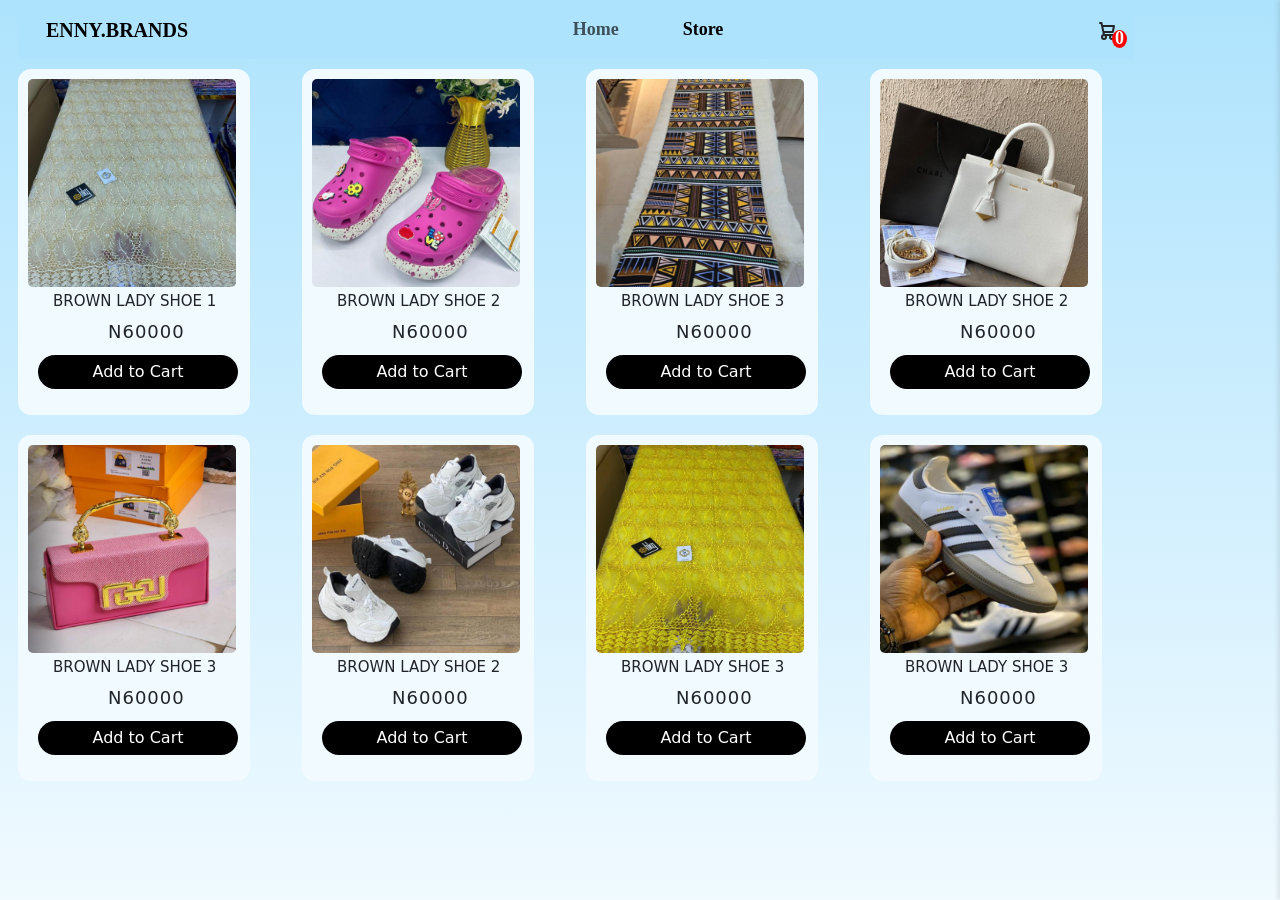
<file: store.html>
<!DOCTYPE html>
<html lang="en">
<head>
    <meta charset="UTF-8">
    <meta name="viewport" content="width=device-width, initial-scale=1.0">
    <link href="https://fonts.googleapis.com/css2?family=Poppins&display=swap" rel="stylesheet" />
    <link href="https://cdn.jsdelivr.net/npm/bootstrap@5.3.3/dist/css/bootstrap.min.css" rel="stylesheet">
    <link href="https://cdnjs.cloudflare.com/ajax/libs/font-awesome/6.5.0/css/all.min.css" rel="stylesheet">
    <link rel="stylesheet" href="enny.css">
    <title>ENNY.STORE</title>
</head>
<body class="">
  <div class="container">
      <header>
<nav class="navbar navbar-expand-lg" style="background: #aee3fd;">
  <div class="container-fluid d-flex justify-content-between align-items-center">
    
    <!-- Brand and Small-Screen Cart -->
    <div class="d-flex align-items-center gap-3">
      <a class="navbar-brand fw-bold ms-3" href="#">ENNY.BRANDS</a>
      <!-- <a href="#" class="d-lg-none"><i class="fa-solid fa-cart-shopping fs-5"></i></a> -->
    </div>

    <!-- Toggle Button for Mobile -->
    <button class="navbar-toggler" type="button" data-bs-toggle="collapse"
      data-bs-target="#navbarSupportedContent" aria-controls="navbarSupportedContent"
      aria-expanded="false" aria-label="Toggle navigation">
      <span class="navbar-toggler-icon"></span>
    </button>

    <!-- Nav Links Centered -->
    <div class="collapse navbar-collapse justify-content-center" id="navbarSupportedContent">
      <ul class="navbar-nav mx-auto mb-2 mb-lg-0 gap-lg-5 gap-md-1">
        <li class="nav-item">
          <a class="nav-link" href="index.html">Home</a>
        </li>
        <li class="nav-item">
          <a class="nav-link active" aria-current="page" href="store.html">Store</a>
        </li>
      </ul>
    </div>
<div class="icon-cart">
  <svg aria-hidden="true" xmlns="http://www.w3.org/2000/svg" width="24" height="24" fill="none" viewBox="0 0 24 24">
  <path stroke="currentColor" stroke-linecap="round" stroke-linejoin="round" stroke-width="2" d="M5 4h1.5L9 16m0 0h8m-8 0a2 2 0 1 0 0 4 2 2 0 0 0 0-4Zm8 0a2 2 0 1 0 0 4 2 2 0 0 0 0-4Zm-8.5-3h9.25L19 7H7.312"/>
</svg>
<span>0</span>
</div>
</nav>
</header>

<section>
  <div class="listProduct">
    <div class="item">
      <img src="" alt="">
      <h2></h2>
      <div class="price"></div>
      <button class="addCart"></button>
    </div>
  </div>
</section>

<section>
  <div class="cartTab">
    <h1>Shopping Cart</h1>
    <div class="listCart">
      <!-- Items will be added by JS -->
    </div>
    <div class="btn">
      <button class="close">CLOSE</button>
      <button class="checkOut">CHECK OUT</button>
    </div>
  </div>
</section>


<!-- <script src="home.js"></script> -->
<script src="https://cdn.jsdelivr.net/npm/bootstrap@5.3.3/dist/js/bootstrap.bundle.min.js"></script>
 <script src="store.js"></script>
</body>
</html>
</file>
<file: enny.css>
/* home page css */
* {
  margin: 0;
  padding: 0;
  box-sizing: border-box;
}

html,
body {
  max-width: 90vw;
  height: 100%;
  background: linear-gradient(to bottom, #aee3fd, #f0faff);
  /* font-family: Roboto, sans-serif; */
  background-repeat: no-repeat;
  background-attachment: fixed;
  transition: transform 0.5s;
}
.main {
  min-height: 100vh;
  background: transparent;
}
header {
  font-family: roboto;
  font-size: 18px;
  font-weight: bold;
  box-shadow: none;
  background-color: #aee3fd;
}
#navbar {
  border-radius: 10px;
}
.main {
  margin-top: 300px;
}
.main p {
  font-size: 30px;
  font-family: poppin;
  margin-top: 170px;
}
.main img {
  width: 300px;
  height: auto;
}
.main button {
  margin-top: 30px;
  font-size: 20px;
  border-radius: 10px;
  width: 140px;
  height: 40px;
  background-color: #aee3fd;
}
.main button:hover {
  background-color: rgba(127, 191, 211, 0.459);
  color: #3fb4ee;
}
.image-container {
  width: 300px;
  height: auto;
  overflow: hidden;
  position: relative;
  margin-top: 50px;
}
.second-main {
  margin-top: 90px;
}
.image-container img {
  width: 300px;
  height: 500px;
  display: block;
  object-fit: cover;
  border-radius: 10px;
}
.hidden-images {
  display: none;
}
.second-main img {
  margin-top: 10px;
  border-radius: 10px;
}
svg {
  width: 30px;
  cursor: pointer;
}
header .icon-cart {
  position: relative;
}
header .icon-cart span {
  display: flex;
  width: 15px;
  height: 18px;
  background-color: red;
  justify-content: center;
  align-items: center;
  color: #fff;
  border-radius: 50%;
  position: absolute;
  top: 50%;
  left: 20px;
  cursor: pointer;
}

/* store page */
.listProduct .item img {
  width: 13rem;
  height: 13rem;
  border-radius: 5px;
}
.listProduct {
  margin-top: 10px;
  display: grid;
  grid-template-columns: repeat(auto-fit, minmax(220px, 1fr));
  gap: 20px;
}
.listProduct .item {
  background-color: #f0faff;
  padding: 10px;
  border-radius: 13px;
  width: 100%;
  max-width: clamp(14rem, 14.5rem, 15rem);
  max-height: 25rem;
  height: 100%;
  margin-bottom: 16px;
}
.listProduct .item h2 {
  font-weight: 500;
  font-size: 15px;
  margin-left: 25px;
  margin-top: 5px;
}
.listProduct .item .price {
  font-weight: 500;
  font-size: large;
  margin-left: 80px;
  margin-top: 1px;
  letter-spacing: 1px;
}
.listProduct .item button {
  background-color: black;
  color: white;
  padding: 5px 10px;
  border-radius: 20px;
  margin-top: 10px;
  border: none;
  cursor: pointer;
  margin-left: 10px;
  width: 200px;
}

/* cart page */
.cartTab {
  width: 400px;
  background-color: lightblue;
  color: #000000;
  position: fixed;
  top: 0;
  right: 0;
  bottom: 0;
  z-index: 1050;
  display: grid;
  grid-template-rows: 70px 1fr 70px;
  transform: translateX(100%);
  transition: right 0.5s ease;
  box-shadow: -2px 0 5px rgba(0, 0, 0, 0.1);
}
body.showCart .cartTab {
  transform: translateX(0);
}
.cartTab h1 {
  padding: 20px;
  margin: 0;
  font-weight: 300;
}
.cartTab .btn {
  display: grid;
  grid-template-columns: repeat(2, 1fr);
}
.cartTab .btn button {
  background-color: black;
  color: #f0faff;
  border: none;
  font-weight: 500;
  cursor: pointer;
}
.cartTab .btn .close {
  background-color: white;
  color: black;
}
.cartTab .listCart .item img {
  width: 100%;
}
.cartTab .listCart .item {
  display: grid;
  grid-template-columns: 70px 150px 50px 1fr;
  gap: 10px;
  text-align: center;
  align-items: center;
}

.listCart .quantity span {
  display: inline-block;
  width: 25px;
  height: 25px;
  background-color: #eee;
  color: #555;
  border-radius: 50%;
  cursor: pointer;
  align-items: center;
}
.listCart .quantity span:nth-child(2) {
  background-color: transparent;
}
.listCart .item:nth-child(even) {
  background-color: #3fb4ee;
}
.listCart {
  overflow: auto;
  width: 100%;
  margin-left: 5px;
}


@media screen and (max-width: 992px) {
  .listProduct {
    grid-template-columns: repeat(3, 1fr);
  }
 
  .cartTab {
    width: 100%;
    max-width: 400px;
  }
  .cartTab h1{
    text-align: center;
    font-size: 800;
    font-weight: 800;
  }
  .listCart .item {
  margin-bottom: 16px; /* or any value you prefer */
}
  .cartTab .close{
   border-top-left-radius: 5px;
   border-bottom-left-radius: 5px;
  }
  .cartTab .checkOut{
   border-top-right-radius: 5px;
   border-bottom-right-radius: 5px;
  }
  /* Stack the main section vertically on tablets, like on phones */
  .main {
    flex-direction: column !important;
    align-items: stretch;
  }
  aside > .d-lg-none {
    display: flex !important;
  }
  aside > .d-lg-block {
    display: none !important;
  }
  .main p{
    margin-top: 10px;
    font-size: 39px;
  }
  .main > .col-12 {
    width: 100% !important;
    max-width: 100% !important;
  }
  .main > .col-12 p {
    width: 100%;
    text-align: center;
  }
  .main img, .image-container img {
    width: 100% !important;
    max-width: 200px;
    height: auto;
    display: block;
    border-radius: 10px;
    font-weight: bold;
   
  }
  aside a.text-primary {
    font-size: 23px !important;
    font-weight: 700 !important;
    letter-spacing: 1px;
  }
}

@media (max-width: 768px) {
  .main {
    flex-direction: column !important;
    align-items: center;
    margin-top: 0;
    padding-bottom: 200px;
  }
  .main p {
    margin-top: -1px;
    font-size: 25px;
  }
  .main > .row,
  .main aside {
    width: 100%;
  }


  .main img {
    max-width: 9rem;
    width: 100%;
    height: auto;
    border-radius: 5px;
  }
   .image-container,
  .second-main {
    margin-top: 3px;
  }

  .second-main img {
    margin-top: 0 !important;
  }
    .listProduct {
    grid-template-columns: repeat(2, 1fr);
  }
  .listProduct .item {
   max-width: 100% !important;
   width: 100% !important;
  }
    aside a.text-primary {
    font-size: 19px !important;
    font-weight: 700 !important;
    letter-spacing: 1px;
  }
}

@media (max-width: 576px) {
  .navbar-brand {
    font-size: 1rem;
    margin-left: 0.5rem;
  }

   .listProduct .item {
    max-width: 100%;
    width: 100%;
  }
  .navbar-toggler {
    padding: 0.25rem 0.5rem;
  }
   .main img {
    max-width: 7rem;
    width: 100%;
    height: auto;
    border-radius: 5px;
  }
    aside a.text-primary {
    font-size: 15px !important;
    font-weight: 700 !important;
    letter-spacing: 1px;
  }
}
</file>
